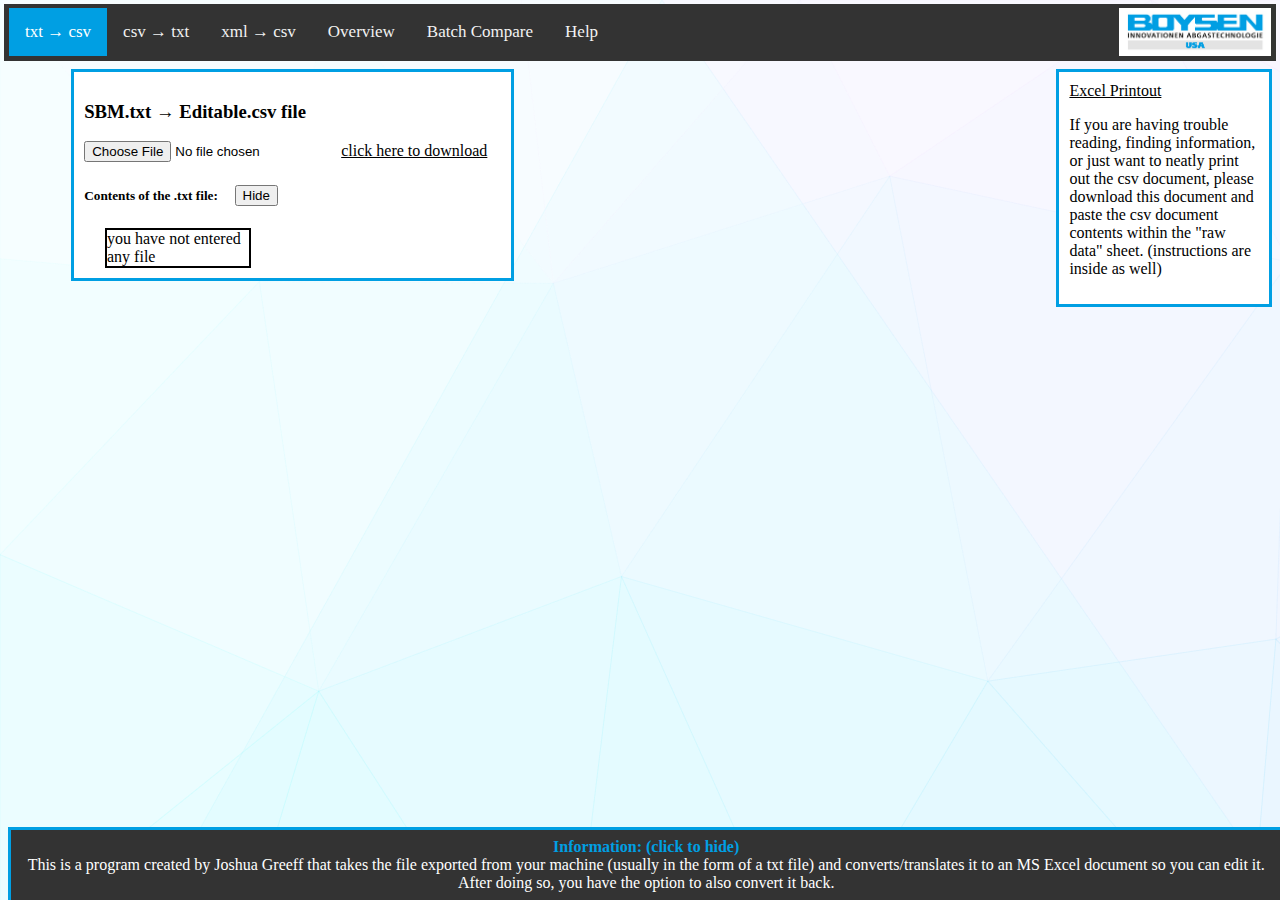
<file: index.html>
<!DOCTYPE html>
<html>
  <head>
    <title>HMI Editor</title>
    <meta charset="UTF-8">
    <link rel="stylesheet" type="text/css" href="./data/Formatting.css" media="screen"/>
    <script src="./data/source.js" type="text/javascript"></script>
    </head>

    <body onload="checkFileAPI();">
      <!-- top navigation-->
      <div class="topnav">
        <a class="active" href="#home">txt → csv</a>
        <a href="./data/ConvertBack.html">csv → txt</a>
        <a href="./data/xmlUpload.html">xml → csv</a>
        <a href="./data/overview.html">Overview</a>
        <a href="./data/BatchUpload.html">Batch Compare</a>
        <a href="./data/Contact.html">Help</a>
        <a class="topnav_img" href="https://boysen-online.de/en/sites/usa/gaffney/" target="_blank"><img style="max-height: 48px; padding-bottom: 0% !important;" src="./data/logo.png"  alt="Boysen USA"></a>
      </div>

<div style="margin: 8px;">
      <!-- sidebar -->
      <div class="sidebar">
        <a href="./data/Printout.xlsx" class="links">Excel Printout</a>
        <p>
            If you are having trouble reading, finding information, or just want to neatly print out the csv document, please download this document and paste the csv document contents within the "raw data" sheet. (instructions are inside as well)
        </p>
    </div>

    <!-- main body -->
      <div id="container">   
          <h3>SBM.txt → Editable.csv file</h3>   
          <input type="file" onchange='readText(this, true)' />
          <a href="" onClick='alertBot(1);' id="a" class="links">click here to download</a>
          <h5>Contents of the .txt file: &nbsp;&nbsp;&nbsp; <button onclick="THide(1)">Hide</button></h5>
          <div id="main">
              you have not entered any file
          </div>
      </div>
</div>
      <footer onclick="THide(3)" id="foot">
        <h4>Information: (click to hide)</h4>
      <p>This is a program created by Joshua Greeff that takes the file exported from your machine (usually in the form of a txt file) and converts/translates it to an MS Excel document so you can edit it. After doing so, you have the option to also convert it back.</p>
      </footer>
    </body>
</file>
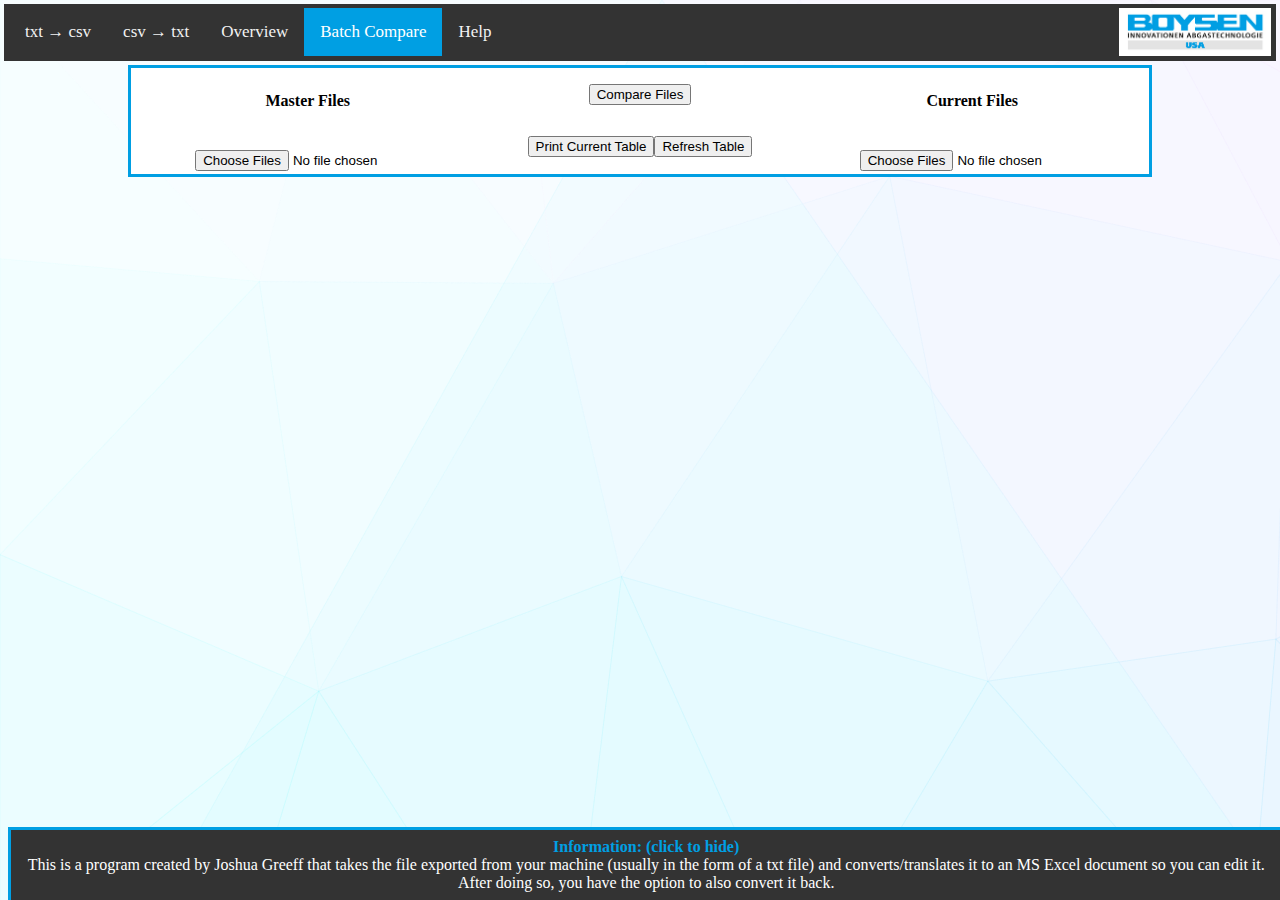
<file: data/BatchUpload.html>
<!DOCTYPE html>
<html>
  <head>
    <title>HMI Editor</title>
    <meta charset="UTF-8">
    <link rel="stylesheet" type="text/css" href="Formatting.css" media="screen"/>
    <link rel="stylesheet" type="text/css" href="Batch.css" media="screen"/>
    <script src="Batch.js" type="text/javascript" id="table_style" defer></script>
    </head>

    <body>
      <!-- top navigation-->
      <div class="topnav">
        <a href="../index.html">txt → csv</a>
        <a href="ConvertBack.html">csv → txt</a>
        <a href="overview.html">Overview</a>
        <a class="active" href="#home">Batch Compare</a>
        <a href="Contact.html">Help</a>
        <a class="topnav_img" href="https://boysen-online.de/en/sites/usa/gaffney/" target="_blank"><img style="max-height: 48px; padding-bottom: 0% !important;" src="logo.png"  alt="Boysen USA"></a>
      </div>

        <table id="mainContent">
          <tr>
            <td rowspan="2"><h4>Master Files</h4><br><input style="margin-left: 8%;" type="file" multiple id="input1"></td>
            <td><input type="button" onclick="Compare()" value="Compare Files" style="text-align: center;"/></td>
            <td rowspan="2"><h4>Current Files</h4><br><input style="margin-left: 8%;" type="file" multiple id="input2"></td>
          </tr>
          <tr>
            <td><input type="button" onclick="PrintTable()" value="Print Current Table" style="text-align: center;"/><button onclick="window.location.reload();">Refresh Table</button></td>
          </tr>
        </table>
<div id="scrollingTable" style="overflow-x: auto;"><table border="1" id="table"></table></div>


      <footer onclick="THide(3)" id="foot">
        <h4>Information: (click to hide)</h4>
       <p>This is a program created by Joshua Greeff that takes the file exported from your machine (usually in the form of a txt file) and converts/translates it to an MS Excel document so you can edit it. After doing so, you have the option to also convert it back.</p>
      </footer>
    </body>
</html>
</file>
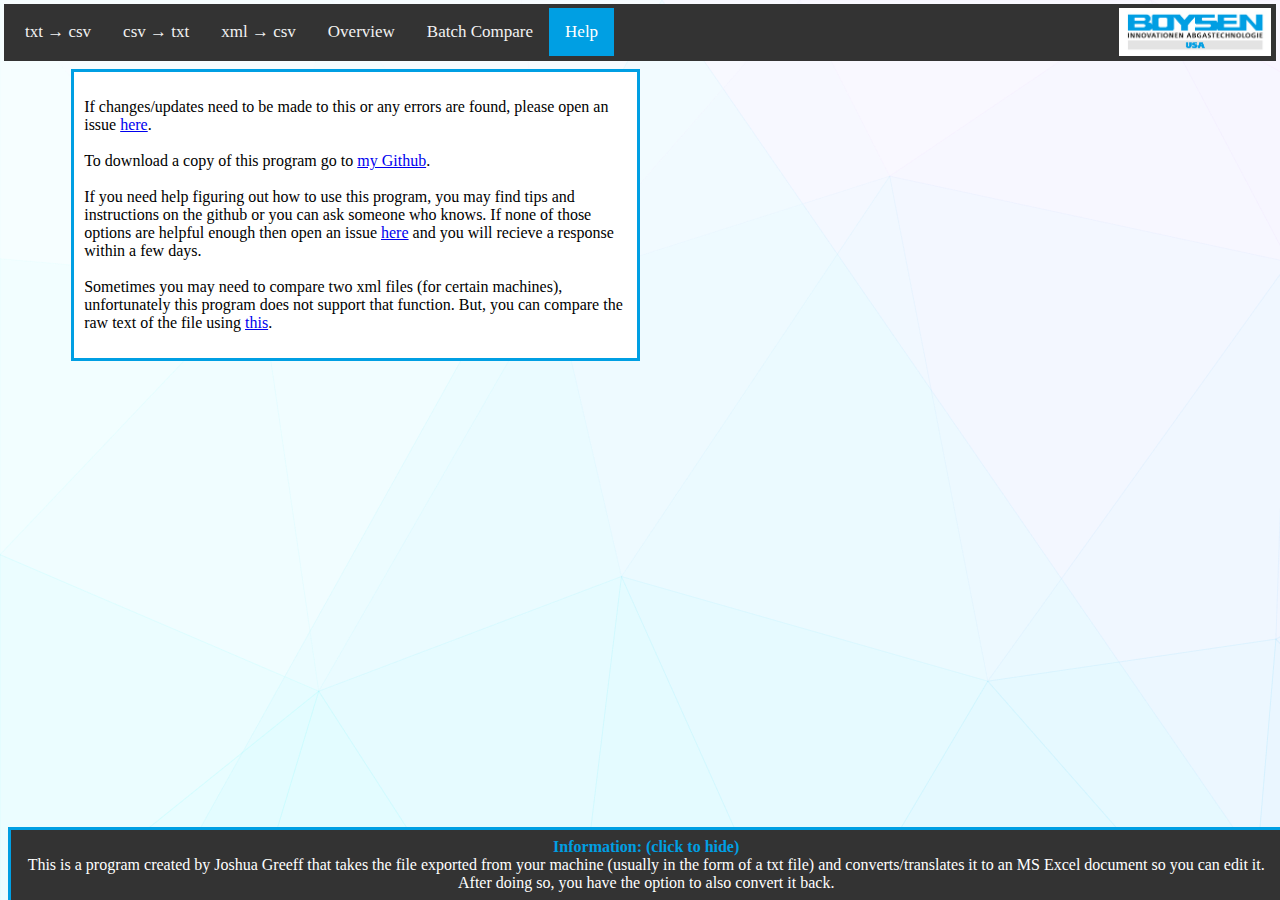
<file: data/Contact.html>
<!DOCTYPE html>
<html>
  <head>
    <title>HMI Editor</title>
    <meta charset="UTF-8">
    <link rel="stylesheet" type="text/css" href="Formatting.css" media="screen"/>
    <script src="source.js" type="text/javascript"></script>
    </head>

    <body onload="checkFileAPI();">
      <!-- top navigation-->
      <div class="topnav">
        <a href="../index.html">txt → csv</a>
        <a href="ConvertBack.html">csv → txt</a>
        <a href="xmlUpload.html">xml → csv</a>
        <a href="overview.html">Overview</a>
        <a href="BatchUpload.html">Batch Compare</a>
        <a class="active" href="#home">Help</a>
        <a class="topnav_img" href="https://boysen-online.de/en/sites/usa/gaffney/" target="_blank"><img style="max-height: 48px; padding-bottom: 0% !important;" src="logo.png"  alt="Boysen USA"></a>
      </div>

<div style="margin: 8px;">

    <!-- main body -->
      <div id="container" style="margin-right: 50% !important">   
        <p>
            If changes/updates need to be made to this or any errors are found, please open an issue <a href="https://github.com/CyberFlareCoding/HMI-Editor/issues">here</a>.
    <br/><br/>
          To download a copy of this program go to <a href="https://github.com/CyberFlareCoding/HMI-Editor">my Github</a>.  
    <br/><br/>
          If you need help figuring out how to use this program, you may find tips and instructions on the github or you can ask someone who knows. 
          If none of those options are helpful enough then open an issue <a href="https://github.com/CyberFlareCoding/HMI-Editor/issues">here</a> and you will recieve a response within a few days.
    <br/><br/>
          Sometimes you may need to compare two xml files (for certain machines), unfortunately this program does not support that function. But, you can compare the raw text of the file using <a href="https://codebeautify.org/file-diff">this</a>.
        </p>
      </div>
</div>
      <footer onclick="THide(3)" id="foot">
        <h4>Information: (click to hide)</h4>
        <p>This is a program created by Joshua Greeff that takes the file exported from your machine (usually in the form of a txt file) and converts/translates it to an MS Excel document so you can edit it. After doing so, you have the option to also convert it back.</p>
      </footer>
    </body>
</file>
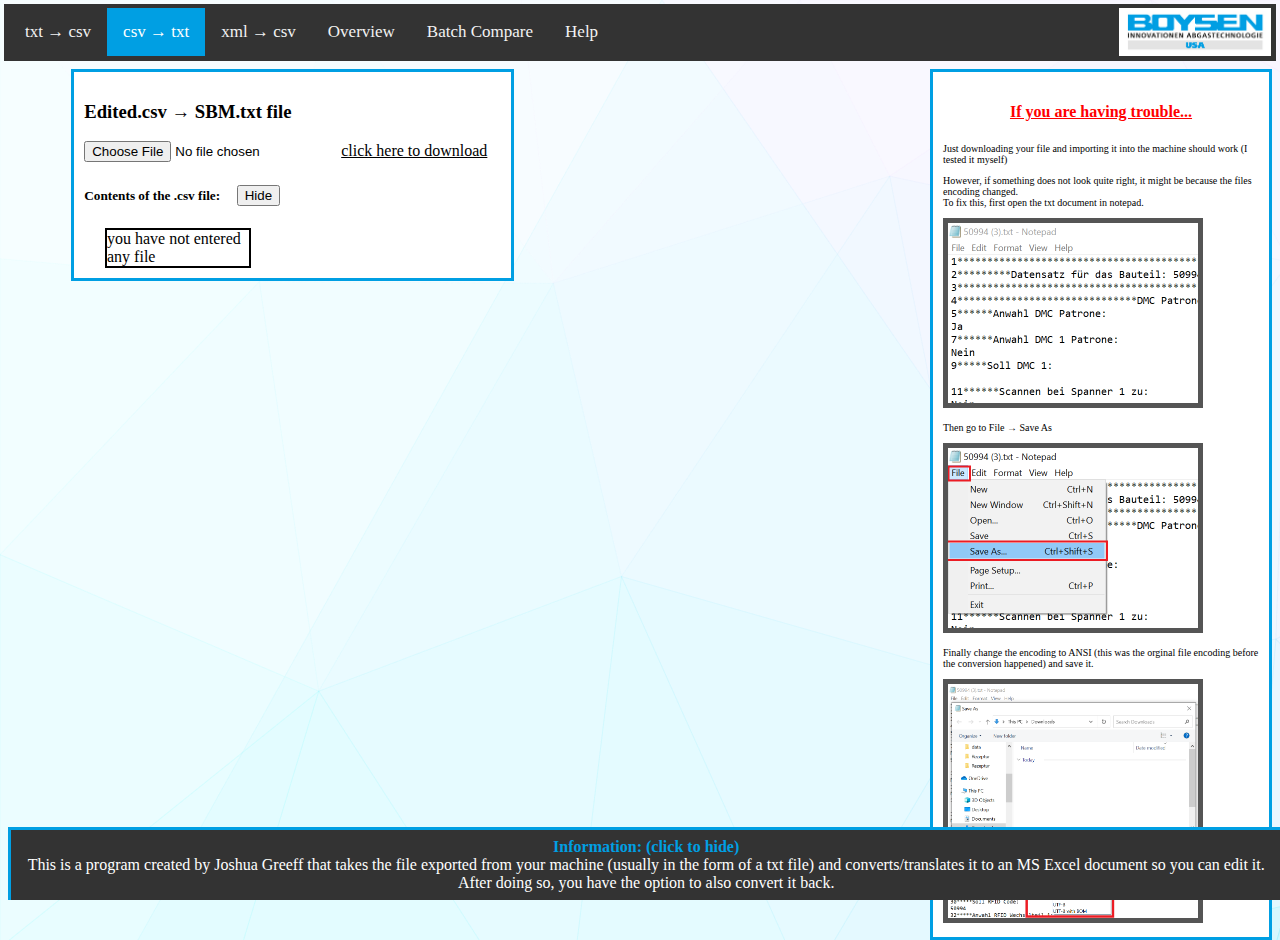
<file: data/ConvertBack.html>
<!DOCTYPE html>
<html>
  <head>
    <title>HMI Editor</title>
    <meta charset="UTF-8">
    <link rel="stylesheet" type="text/css" href="Formatting.css" media="screen"/>
    <script src="source.js" type="text/javascript"></script>
    </head>

    <body onload="checkFileAPI();">
      <!-- top navigation-->
      <div class="topnav">
        <a href="../index.html">txt → csv</a>
        <a class="active" href="#home">csv → txt</a>
        <a href="xmlUpload.html">xml → csv</a>
        <a href="overview.html">Overview</a>
        <a href="BatchUpload.html">Batch Compare</a>
        <a href="Contact.html">Help</a>
        <a class="topnav_img" href="https://boysen-online.de/en/sites/usa/gaffney/" target="_blank"><img style="max-height: 48px; padding-bottom: 0% !important;" src="logo.png"  alt="Boysen USA"></a>
      </div>

<div style="margin: 8px;">
      <!-- sidebar -->
      <div class="sidebar" style="width: 25%">
        <article id="Warning">
            <h4 style="color: red; text-decoration: underline; text-align: center;">If you are having trouble...</h4>
            <p>Just downloading your file and importing it into the machine should work (I tested it myself)</p>
            <p>However, if something does not look quite right, it might be because the files encoding changed. </br> To fix this, first open the txt document in notepad.</p>
            <img class="T_img" src="Convert Tutorial/Step_1.PNG">
            <p>Then go to File → Save As</p>
            <img class="T_img" src="Convert Tutorial/Step_2.png">
            <p>Finally change the encoding to ANSI (this was the orginal file encoding before the conversion happened) and save it.</p>
            <img class="T_img" src="Convert Tutorial/Step_3.png">
        </article>
    </div>

    <!-- main body -->
      <div id="container">   
          <h3>Edited.csv → SBM.txt file</h3>   
          <input type="file" onchange='readText(this, false)' />
          <a href="" onClick='alertBot(2);' id="y" class="links">click here to download</a>
          <h5>Contents of the .csv file: &nbsp;&nbsp;&nbsp; <button onclick="THide(2)">Hide</button></h5>
          <div id="other">
              you have not entered any file
          </div>
      </div>
</div>

      <footer onclick="THide(3)" id="foot">
        <h4>Information: (click to hide)</h4>
        <p>This is a program created by Joshua Greeff that takes the file exported from your machine (usually in the form of a txt file) and converts/translates it to an MS Excel document so you can edit it. After doing so, you have the option to also convert it back.</p>
      </footer>
    </body>
</file>
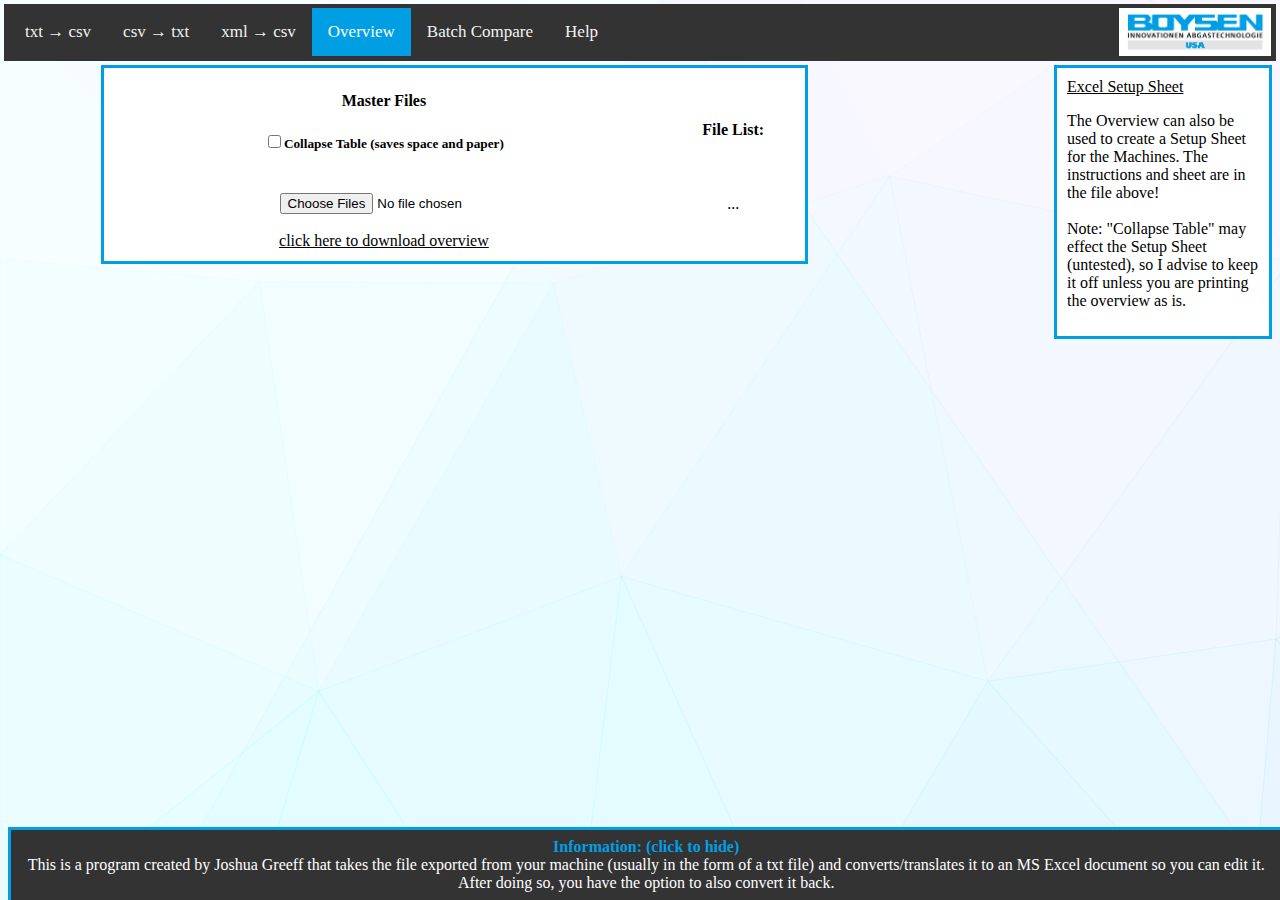
<file: data/overview.html>
<!DOCTYPE html>
<html>
  <head>
    <title>HMI Editor</title>
    <meta charset="UTF-8">
    <link rel="stylesheet" type="text/css" href="Formatting.css" media="screen"/>
    <link rel="stylesheet" type="text/css" href="Batch.css" media="screen"/>
    <script src="overview.js" type="text/javascript" id="table_style" defer></script>
    </head>

    <body>
      <!-- top navigation-->
      <div class="topnav">
        <a href="../index.html">txt → csv</a>
        <a href="ConvertBack.html">csv → txt</a>
        <a href="xmlUpload.html">xml → csv</a>
        <a class="active" href="#home">Overview</a>
        <a href="BatchUpload.html">Batch Compare</a>
        <a href="Contact.html">Help</a>
        <a class="topnav_img" href="https://boysen-online.de/en/sites/usa/gaffney/" target="_blank"><img style="max-height: 48px; padding-bottom: 0% !important;" src="logo.png"  alt="Boysen USA"></a>
      </div>

<!-- sidebar -->
<div class="sidebar" style="margin-right: 8px;">
  <a href="./data/SetupMaster.xlsx" class="links">Excel Setup Sheet</a>
  <p>
      The Overview can also be used to create a Setup Sheet for the Machines. The instructions and sheet are in the file above! <br><br>Note: "Collapse Table" may effect the Setup Sheet (untested), so I advise to keep it off unless you are printing the overview as is.
  </p>
</div>
      <div id="mainTable">
        <table id="mainContent">
          <tr>
            <td rowspan="0"><h4>Master Files</h4><h5><input onclick="ToggleCollapse()" type="checkbox">Collapse Table (saves space and paper)</h5><br><input style="margin-left: 8%;" type="file" multiple id="input1"><br><br><div style="margin-bottom: 8px;"><a href="" id="y" class="links">click here to download overview</a></div></td>
            <td rowspan="0"><h4>File List:</h4><br>
              <div id="fileList" style="padding: 0px 5px 0px 5px; width: fit-content; max-width: 45%; margin-right: auto; margin-left: auto; overflow: auto;">
                <p id="fileListp" style="text-align: left;">...</p></div></td>
          </tr>
          <tr></tr>
          <tr></tr>
        </table>
      </div>

      <footer onclick="THide(3)" id="foot">
        <h4>Information: (click to hide)</h4>
        <p>This is a program created by Joshua Greeff that takes the file exported from your machine (usually in the form of a txt file) and converts/translates it to an MS Excel document so you can edit it. After doing so, you have the option to also convert it back.</p>
      </footer>
    </body>
</html>
</file>
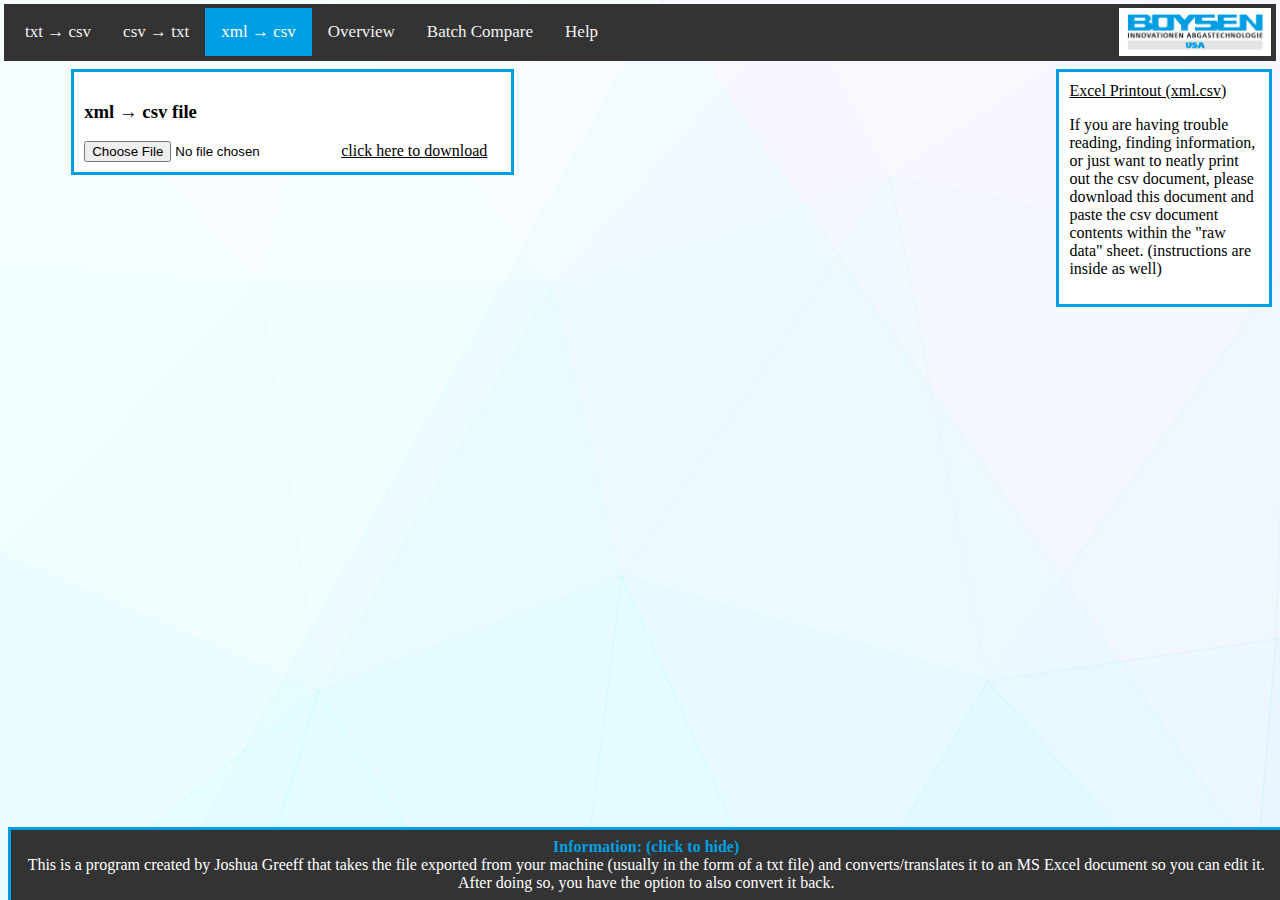
<file: data/xmlUpload.html>
<!DOCTYPE html>
<html>
  <head>
    <title>HMI Editor</title>
    <meta charset="UTF-8">
    <link rel="stylesheet" type="text/css" href="Formatting.css" media="screen"/>
    <link rel="stylesheet" type="text/css" href="Batch.css" media="screen"/>
    <script src="source.js" type="text/javascript" defer></script>
    <script src="xmlUpload.js" type="text/javascript" defer></script>
    </head>

    <body>
      <!-- top navigation-->
      <div class="topnav">
        <a href="../index.html">txt → csv</a>
        <a href="ConvertBack.html">csv → txt</a>
        <a class="active" href="#home">xml → csv</a>
        <a href="overview.html">Overview</a>
        <a href="BatchUpload.html">Batch Compare</a>
        <a href="Contact.html">Help</a>
        <a class="topnav_img" href="https://boysen-online.de/en/sites/usa/gaffney/" target="_blank"><img style="max-height: 48px; padding-bottom: 0% !important;" src="logo.png"  alt="Boysen USA"></a>
      </div>

      <div style="margin: 8px;">
        <!-- sidebar -->
        <div class="sidebar">
          <a href="SetupMaster(xml).xlsx" class="links">Excel Printout (xml.csv)</a>
          <p>
              If you are having trouble reading, finding information, or just want to neatly print out the csv document, please download this document and paste the csv document contents within the "raw data" sheet. (instructions are inside as well)
          </p>
      </div>
  
      <!-- main body -->
        <div id="container">   
            <h3>xml → csv file</h3>   
            <input type="file" id="file-selector"/>
            <a href="" id="download" class="links">click here to download</a>
        </div>
  </div>


      <footer onclick="THide(3)" id="foot">
        <h4>Information: (click to hide)</h4>
       <p>This is a program created by Joshua Greeff that takes the file exported from your machine (usually in the form of a txt file) and converts/translates it to an MS Excel document so you can edit it. After doing so, you have the option to also convert it back.</p>
      </footer>
    </body>
</html>
</file>
<file: data/Formatting.css>
/* ----------------top navigation bar------------------- **/

/* Add a black background color to the top navigation */
.topnav {
    background-color: #333;
    overflow: hidden;
    padding-top: 4px;
    padding-left: 5px;
    margin: 4px;
  }
  
  /* Style the links inside the navigation bar */
  .topnav a {
    float: left;
    color: #f2f2f2;
    text-align: center;
    padding: 14px 16px;
    text-decoration: none;
    font-size: 17px;
  }
  
  /* Change the color of links on hover */
  .topnav a:hover {
    background-color: #ddd;
    color: black;
  }
  
  /* Add a color to the active/current link */
  .topnav a.active {
    background-color: #009fe3;
    color: white;
  }

  .topnav_img {
    float: right !important;
    padding: 0% !important;
    margin-right: 5px;
  }

/* ----------------body/background------------------- **/
body {
    background-image: url('img.png');
    background-size: center;
    background-repeat: no-repeat ;
    margin:0;
    padding:0;
  }

/* ---------------- sidebar ------------------- **/
.sidebar {
    float: right;
    width: 15%; 
    background-color: white; 
    padding: 10px;
    border: 3px solid #009fe3;
}

#Warning p{
    font-size: 10px;
}

/* ---------------- links ------------------- **/
.links:link{
    color: black;
    text-decoration:underline;
}

.links:visited{
    color: black;
    text-decoration:none;
}

.links:hover{
    color: #009fe3;
}

.links:active {
    color: #009fe3;
}

/* ---------------- Images ------------------- **/
.T_img {
  width: 250px;
  border: 5px solid #555;
}

/* ----------------- content holders --------------------**/
#container {
    padding: 10px;
    margin-left: 5%;
    background-color: white;
    margin-right: 60%;
    border: 3px solid #009fe3;
  }

#main {
    margin-left: 5%;
    border-style: solid;
    border-width: 2px;
    border-color: black;
    margin-right: 60%;
}

#other {
  margin-left: 5%;
  border-style: solid;
  border-width: 2px;
  border-color: black;
  margin-right: 60%;
}

/* ----------------- footer --------------------**/
footer {
    background-color: #333;
    color: white;
    text-align: center;
    bottom: 0;
    padding: 8px;
    margin-left: 8px;
    border-top:3px solid #009fe3;
    border-left:3px solid #009fe3;
    border-right:3px solid #009fe3;
    position:fixed;
    min-width: 98%;
}

footer h4{
    color: #009fe3;
    margin: 0px;
}

footer p{
    color: white;
    margin: 0px;
}
</file>
<file: data/Batch.css>
#mainContent{
   width: 80%;
   text-align: center;
   background-color: white;
   border: 3px solid #009fe3;
   margin-left: auto; 
   margin-right: auto;
}

#scrollingTable{
   display: none;
   position: absolute;
   margin-left: auto;
   margin-right: auto;
   left: 0;
   right: 0;
   max-width: 80%;
   background:white;
   border: 3px solid #009fe3;
   margin-top: 8px;
}

#mainTable{
   margin-left: 1%;
   margin-right: 30%;
}
</file>
